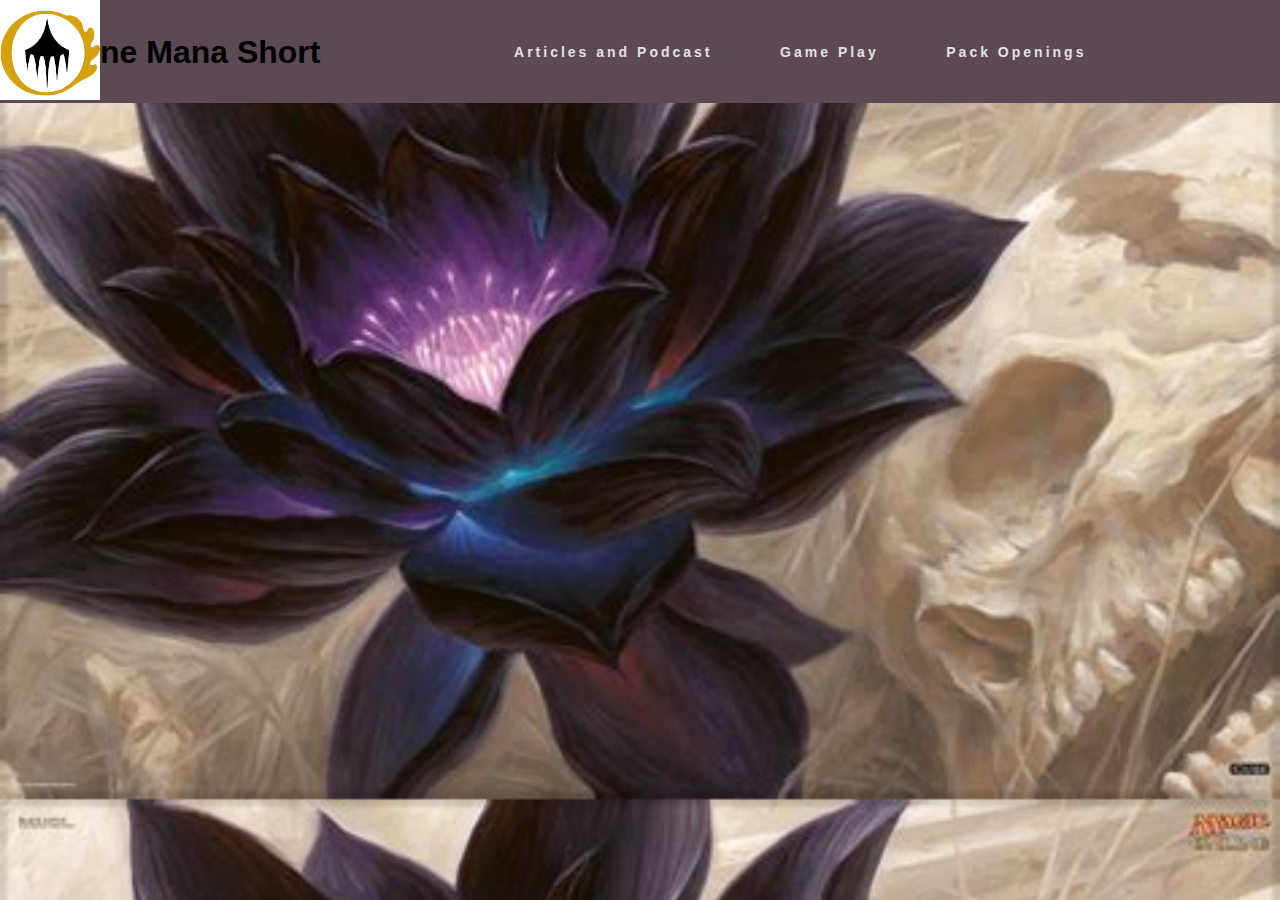
<file: oneManaShort/pages/edhGamePlay.html>
<!DOCTYPE html>
<!--[if lt IE 7]>      <html class="no-js lt-ie9 lt-ie8 lt-ie7"> <![endif]-->
<!--[if IE 7]>         <html class="no-js lt-ie9 lt-ie8"> <![endif]-->
<!--[if IE 8]>         <html class="no-js lt-ie9"> <![endif]-->
<!--[if gt IE 8]>      <html class="no-js"> <![endif]-->

<head>
    <meta charset="utf-8">
    <meta http-equiv="X-UA-Compatible" content="IE=edge">
    <title>Insert Title Here</title>
    <meta name="description" content="">
    <meta name="viewport" content="width=device-width, initial-scale=1">
    <link rel="stylesheet" href="../styles/reset.css">
    <link rel="stylesheet" href="../styles/styles.css">
</head>

<body id="edhGamePlay">
    <!--[if lt IE 7]> <p class="browsehappy">You are using an <strong>outdated</strong> browser. Please <a href="#">upgrade your browser</a> to improve your experience.</p><![endif]-->
    <main>
        <nav>
            <div class="logo">
                <img src="../assets/logo/logov4.jpg" alt="main logo">
            </div>
            <div>
                <h1>ne Mana Short</h1>
            </div>
            </div>
            <ul class="nav-links">
                <li><a href="pages/articlesPodcast.html">Articles and Podcast</a></li>
                <li><a href="pages/edhGamePlay.html">Game Play</a></li>
                <li><a href="../index.html" class="active">Pack Openings</a></li>
            </ul>
            <div class="burger">
                <div class="line1"></div>
                <div class="line2"></div>
                <div class="line3"></div>
            </div>
        </nav>

    </main>
    <footer>

    </footer>
    <script src="" async defer></script>
</body>

</html>
</file>
<file: oneManaShort/styles/styles.css>
@import url("https://fonts.googleapis.com/css2?family=Roboto&display=swap");
@import url("https://fonts.googleapis.com/css2?family=Montserrat&display=swap");
#packOpenings {
  background-image: url(../assets/images/glidedlotus.jpg);
  background-repeat: no-repeat;
  background-size: cover;
  font-family: 'Roboto', sans-serif;
}

#edhGamePlay {
  background-image: url(../assets/images/black_lotus_2560x1600.jpg);
  background-repeat: repeat-y;
  background-size: cover;
  font-family: 'Roboto', sans-serif;
}

nav {
  display: -webkit-box;
  display: -ms-flexbox;
  display: flex;
  -ms-flex-pack: distribute;
      justify-content: space-around;
  -webkit-box-align: center;
      -ms-flex-align: center;
          align-items: center;
  min-height: 8vh;
  background-color: #5d4954;
  font-family: 'Poppins', sans-serif;
}

nav .logo {
  color: #E2E2E2;
  text-transform: uppercase;
  letter-spacing: 5px;
  font-size: 20px;
}

nav .nav-links {
  display: -webkit-box;
  display: -ms-flexbox;
  display: flex;
  width: 50%;
  -ms-flex-pack: distribute;
      justify-content: space-around;
}

nav .nav-links a {
  color: #E2E2E2;
  text-decoration: none;
  font-weight: bold;
  letter-spacing: 3px;
  font-size: 14px;
}

nav .nav-links li {
  list-style: none;
}

header {
  display: -webkit-box;
  display: -ms-flexbox;
  display: flex;
  position: -webkit-sticky;
  position: sticky;
  height: 100px;
  -webkit-box-pack: center;
      -ms-flex-pack: center;
          justify-content: center;
  -webkit-box-align: center;
      -ms-flex-align: center;
          align-items: center;
}

header h1 {
  margin-top: 24%;
  font-size: 2.5rem;
}

.currentVideo {
  position: relative;
  overflow: hidden;
  padding-top: 56.25%;
}

.responive-iframe {
  position: absolute;
  top: 0;
  left: 0;
  width: 100%;
  height: 100%;
  border: 0;
}

.cards {
  display: -webkit-box;
  display: -ms-flexbox;
  display: flex;
  -ms-flex-wrap: wrap;
      flex-wrap: wrap;
  -webkit-box-pack: center;
      -ms-flex-pack: center;
          justify-content: center;
}

.kept {
  text-align: center;
}

.kept li {
  display: -webkit-inline-box;
  display: -ms-inline-flexbox;
  display: inline-flex;
}

.kept img {
  height: 300px;
  width: auto;
  margin: 10px;
}

.kept h1 {
  font-size: 3rem;
}

.tossed {
  text-align: center;
}

.tossed h1 {
  font-size: 3rem;
  font-family: 'Monserrat', sans-serif;
  text-align: center;
}

.tossed .totalTossed {
  color: #00f;
  margin-top: 25px;
  font-size: 9rem;
  text-align: center;
}

.active {
  color: #f00;
}

.burger {
  display: none;
}

.burger div {
  width: 25px;
  height: 3px;
  background-color: #E2E2E2;
  margin: 5px;
  -webkit-transition: all 0.3s ease-in;
  transition: all 0.3s ease-in;
}

@media screen and (max-width: 1024px) {
  .nav-links {
    width: 50%;
  }
}

@media screen and (max-width: 768px) {
  body {
    overflow-x: hidden;
  }
  .nav-links {
    position: absolute;
    right: 0px;
    height: 92vh;
    top: 8vh;
    background-color: #5d4954;
    display: -webkit-box;
    display: -ms-flexbox;
    display: flex;
    -webkit-box-orient: vertical;
    -webkit-box-direction: normal;
        -ms-flex-direction: column;
            flex-direction: column;
    -webkit-box-align: center;
        -ms-flex-align: center;
            align-items: center;
    width: 50%;
    -webkit-transform: translateX(100%);
            transform: translateX(100%);
    -webkit-transition: -webkit-transform 0.5s ease-in;
    transition: -webkit-transform 0.5s ease-in;
    transition: transform 0.5s ease-in;
    transition: transform 0.5s ease-in, -webkit-transform 0.5s ease-in;
  }
  .nav-links li {
    opacity: 0;
  }
  .burger {
    display: block;
    cursor: pointer;
  }
  .nav-active {
    -webkit-transform: translateX(0%);
            transform: translateX(0%);
  }
  @-webkit-keyframes navLinkFade {
    from {
      opacity: 0;
      -webkit-transform: translateX(50px);
              transform: translateX(50px);
    }
    to {
      opacity: 1;
      -webkit-transform: translateX(0px);
              transform: translateX(0px);
    }
  }
  @keyframes navLinkFade {
    from {
      opacity: 0;
      -webkit-transform: translateX(50px);
              transform: translateX(50px);
    }
    to {
      opacity: 1;
      -webkit-transform: translateX(0px);
              transform: translateX(0px);
    }
  }
}

.toggle .line1 {
  -webkit-transform: rotate(-45deg) translate(-5px, 6px);
          transform: rotate(-45deg) translate(-5px, 6px);
}

.toggle .line2 {
  opacity: 0;
}

.toggle .line3 {
  -webkit-transform: rotate(45deg) translate(-5px, -6px);
          transform: rotate(45deg) translate(-5px, -6px);
}
/*# sourceMappingURL=styles.css.map */
</file>
